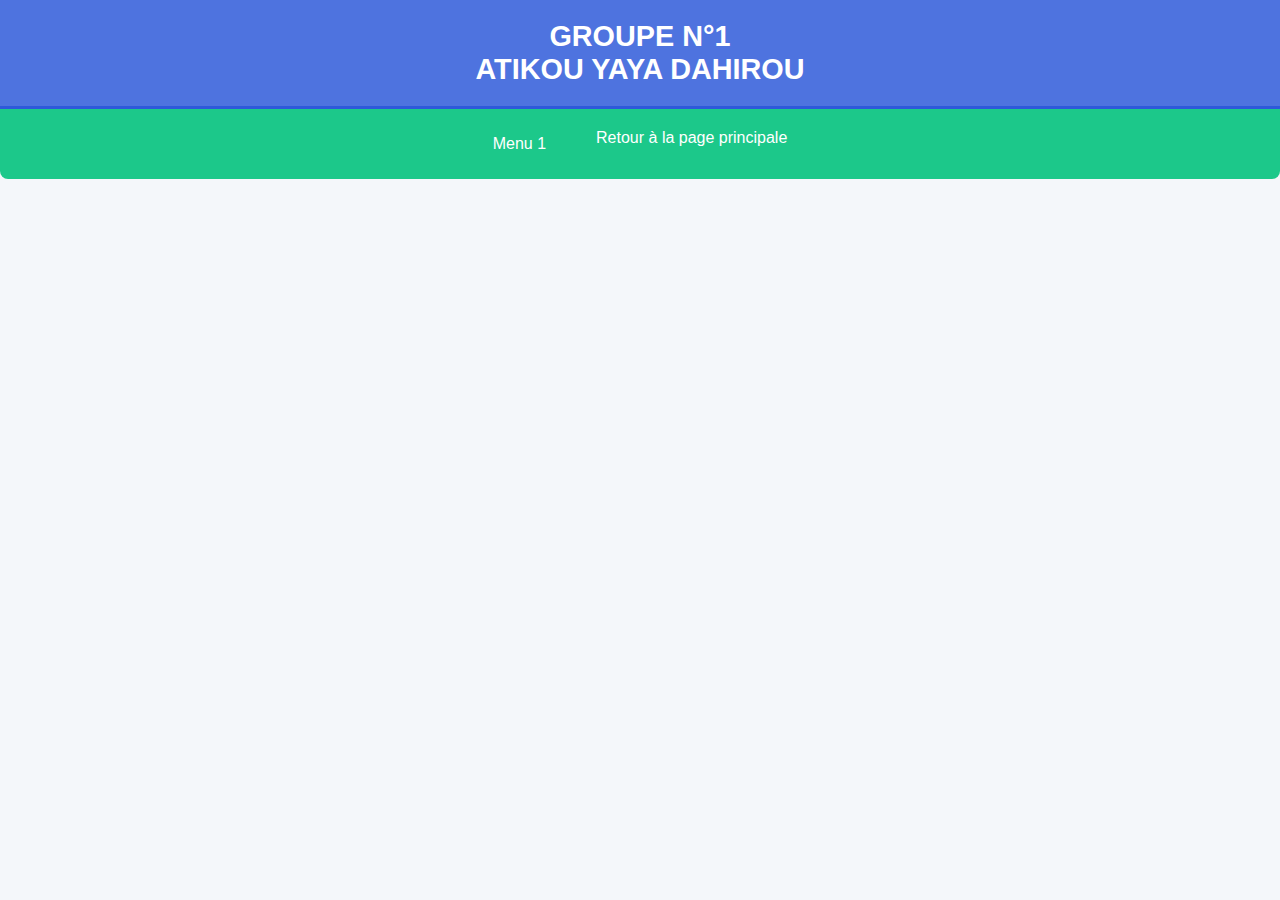
<file: atikou.html>
<!DOCTYPE html>
<html lang="fr">
<head>
    <meta charset="UTF-8">
    <meta name="viewport" content="width=device-width, initial-scale=1.0">
    <title>Atikou Yaya Dahirou</title>
    <style>
        /* Global Styles */
        body {
            font-family: 'Arial', sans-serif;
            margin: 0;
            padding: 0;
            background-color: #f4f7fa;
            color: #333;
            box-sizing: border-box;
            display: flex;
            flex-direction: column;
            align-items: center; /* Centrer tout le contenu horizontalement */
        }

        /* Header Style */
        header {
            background-color: #4e73df;
            color: white;
            padding: 20px;
            text-align: center;
            border-bottom: 3px solid #2e59d9;
            border-radius: 8px 8px 0 0;
            width: 100%;
        }

        .GROUPE {
            font-size: 1.8rem; /* Taille réduite pour plus d'équilibre */
            font-weight: bold;
        }

        /* Navbar Style */
        #navbar {
            background-color: #1cc88a;
            display: flex;
            justify-content: center;
            gap: 20px;
            padding: 10px 0;
            border-radius: 0 0 8px 8px;
            width: 100%;
        }

        #navbar a {
            color: white;
            text-decoration: none;
            font-size: 1rem; /* Taille des liens ajustée */
            padding: 10px 15px;
            border-radius: 5px;
            transition: background-color 0.3s ease, transform 0.3s ease;
        }

        #navbar a:hover {
            background-color: #17a673;
            transform: scale(1.05);
        }

        /* Main Content Style */
        main {
            padding: 30px;
            background-color: white;
            margin: 20px;
            max-width: 800px; /* Limitation de la largeur du contenu */
            border-radius: 12px;
            box-shadow: 0 4px 10px rgba(0, 0, 0, 0.1);
            text-align: center; /* Centrer le texte à l'intérieur de la section main */
        }

        h3 {
            font-size: 1.6rem; /* Taille réduite pour plus de lisibilité */
            color: #4e73df;
            margin-bottom: 15px;
        }

        ul {
            list-style-type: none;
            padding: 0;
            text-align: left;
        }

        ul li {
            font-size: 1.1rem; /* Taille des éléments de la liste ajustée */
            margin: 8px 0;
        }

        ul li strong {
            color: #4e73df;
        }

        /* Footer Style */
        footer {
            background-color: #4e73df;
            color: white;
            text-align: center;
            padding: 8px 0; /* Footer plus petit */
            border-radius: 0 0 8px 8px;
            position: relative;
            width: 100%;
        }
    </style>
</head>
<body>
    <!-- Header -->
    <header>
        <div class="GROUPE">GROUPE N°1</div>

        <div class="GROUPE"> ATIKOU YAYA DAHIROU</div>
    </header>

    <!-- Navbar -->
    <div id="navbar">
        <p> <a href="./index.html" class="menuBtn">Menu 1</a><br></p>

        <a href="./index.html" class="menuBtn">Retour à la page principale</a>
    </div>

    
</body>
</html>
</file>
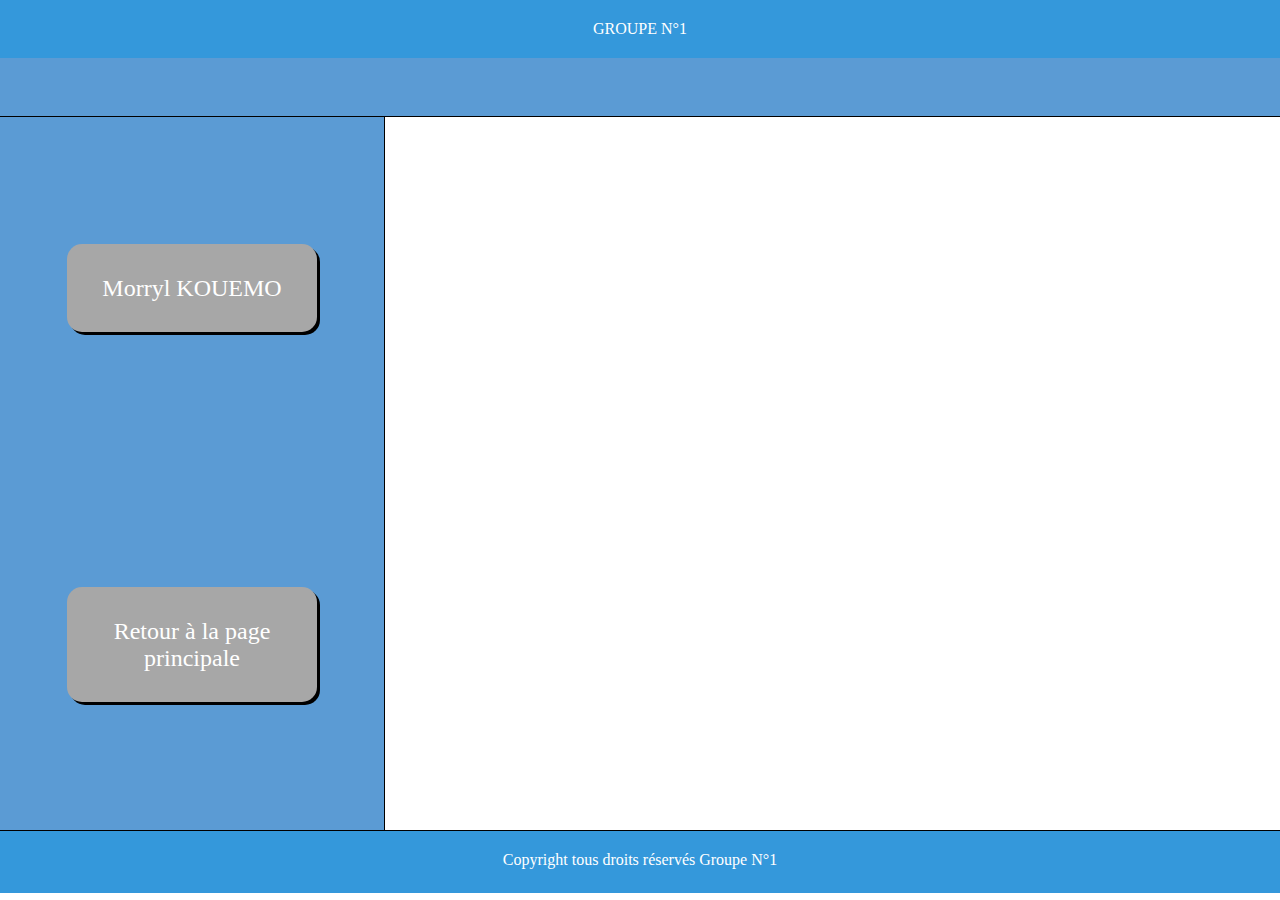
<file: kouemo.html>
<!DOCTYPE html>
<html lang="fr">
<head>
    <meta charset="UTF-8">
    <meta name="viewport" content="width=device-width, initial-scale=1.0">
    <title>KOUEMO TIENTCHEU YVAN MORRYL</title>
    <link rel="stylesheet" href="style.css">
</head>
<body>
    <header>
        <div class="GROUPE">GROUPE N°1 </div>
    </header>
    <div id="navbar">
        <a href="#" class="menuBtn" en>Morryl KOUEMO</a>
        <a href="./index.html" class="menuBtn">Retour à la page principale</a>
    </div>
    <footer>
        <span class="GROUPE">Copyright tous droits réservés Groupe N°1</span>
    </footer>
</body>
</html>
</file>
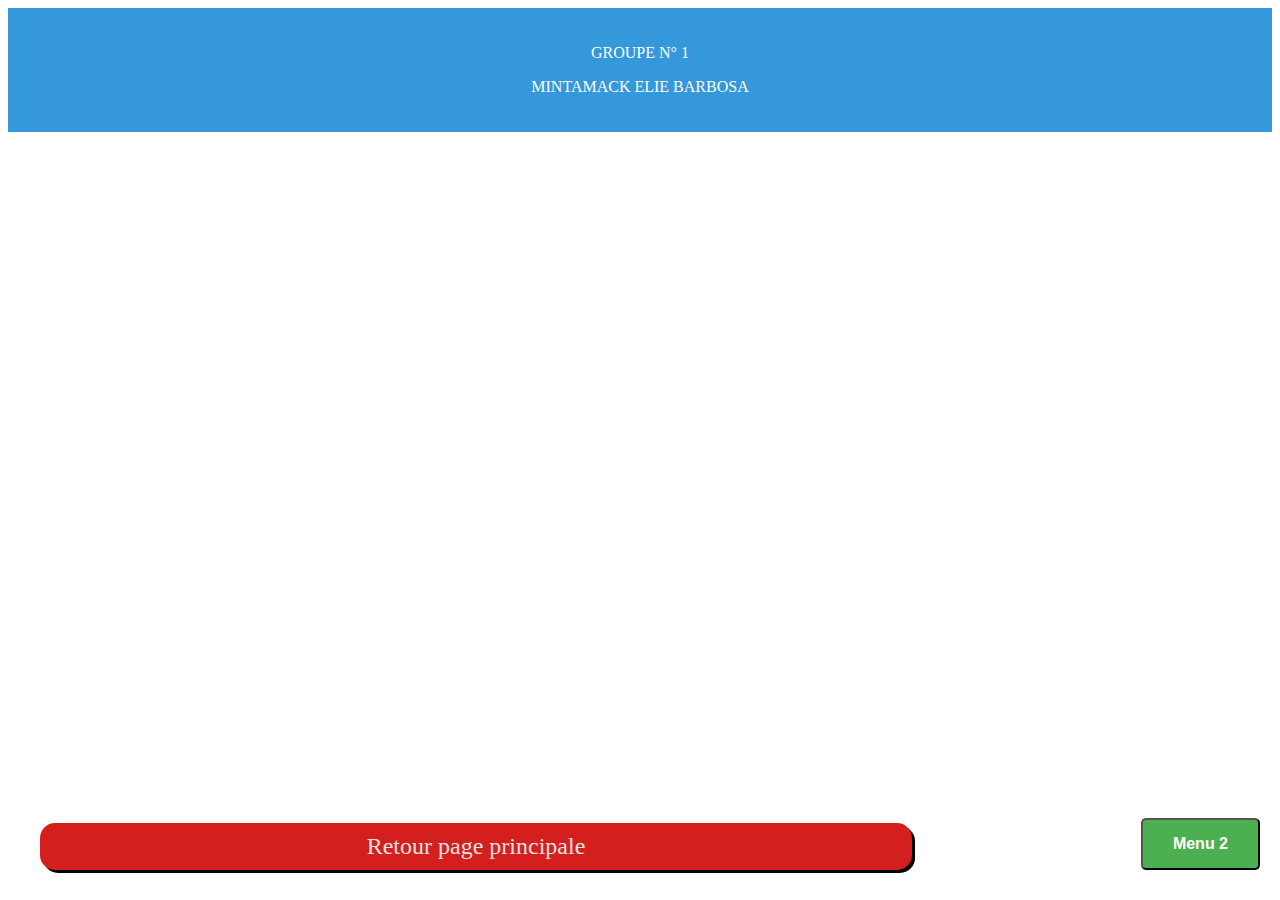
<file: mintamack.html>
<!DOCTYPE html>
<html>
<head>
    <title>Ma page</title>
    <link rel="stylesheet" href="mintamack_style.css">
</head>
<body>
    <div class="container">
        <div class="header">
            <p>GROUPE N° 1</p>
            <p>MINTAMACK ELIE BARBOSA</p>
        </div>
        <div class="content">
            <button class="menu-button">Menu 2</button>
            <a href="./index.html" class="menuBtn1">Retour page principale </button></a>
        </div>
    </div>
</body>
</html>
</file>
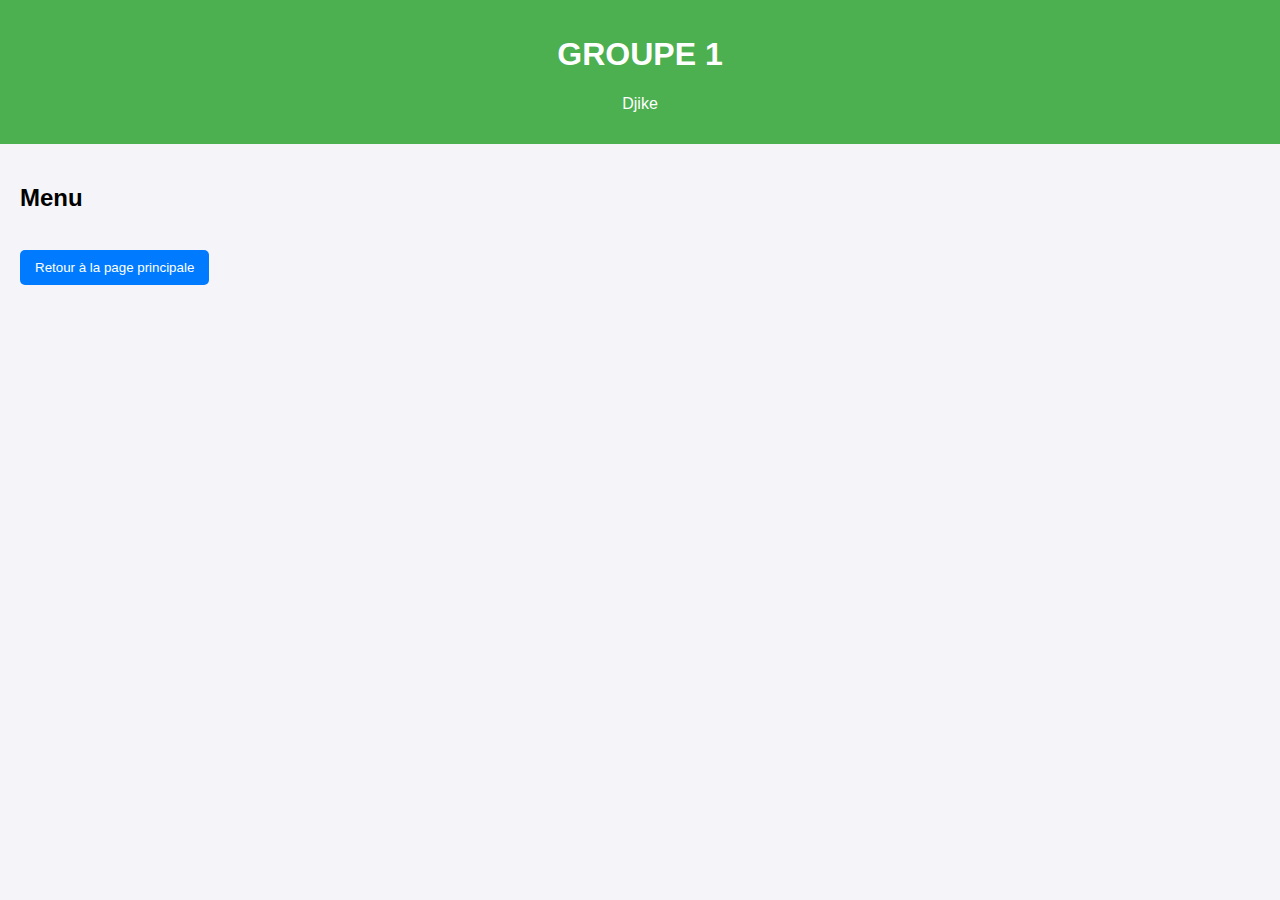
<file: omri_page.html>
<!DOCTYPE html>
<html lang="fr">
<head>
    <meta charset="UTF-8">
    <meta name="viewport" content="width=device-width, initial-scale=1.0">
    <title>Page secondaire</title>
    <style>
        body {
            font-family: Arial, sans-serif;
            margin: 0;
            padding: 0;
            background-color: #f4f4f9;
        }
        header {
            background-color: #4CAF50;
            color: white;
            padding: 15px 20px;
            text-align: center;
        }
        .container {
            padding: 20px;
        }
        .menu {
            list-style-type: none;
            padding: 0;
        }
        .menu li {
            background-color: #f1f1f1;
            margin: 10px 0;
            padding: 10px;
            border-radius: 5px;
            text-align: center;
        }
        .menu li a {
            text-decoration: none;
            color: #333;
            font-weight: bold;
        }
        .back-button {
            background-color: #007BFF;
            color: white;
            padding: 10px 15px;
            border: none;
            border-radius: 5px;
            text-align: center;
            display: inline-block;
            cursor: pointer;
        }
        .back-button:hover {
            background-color: #0056b3;
        }
    </style>
</head>
<body>

    <header>
        <h1>GROUPE 1</h1>
        <p>Djike</p>
    </header>

    <div class="container">
        <h2>Menu</h2>
        <ul class="menu">
           
        </ul>
        <br>
        <button class="back-button" onclick="window.location.href='index.html';">Retour à la page principale</button>
    </div>

</body>
</html>
</file>
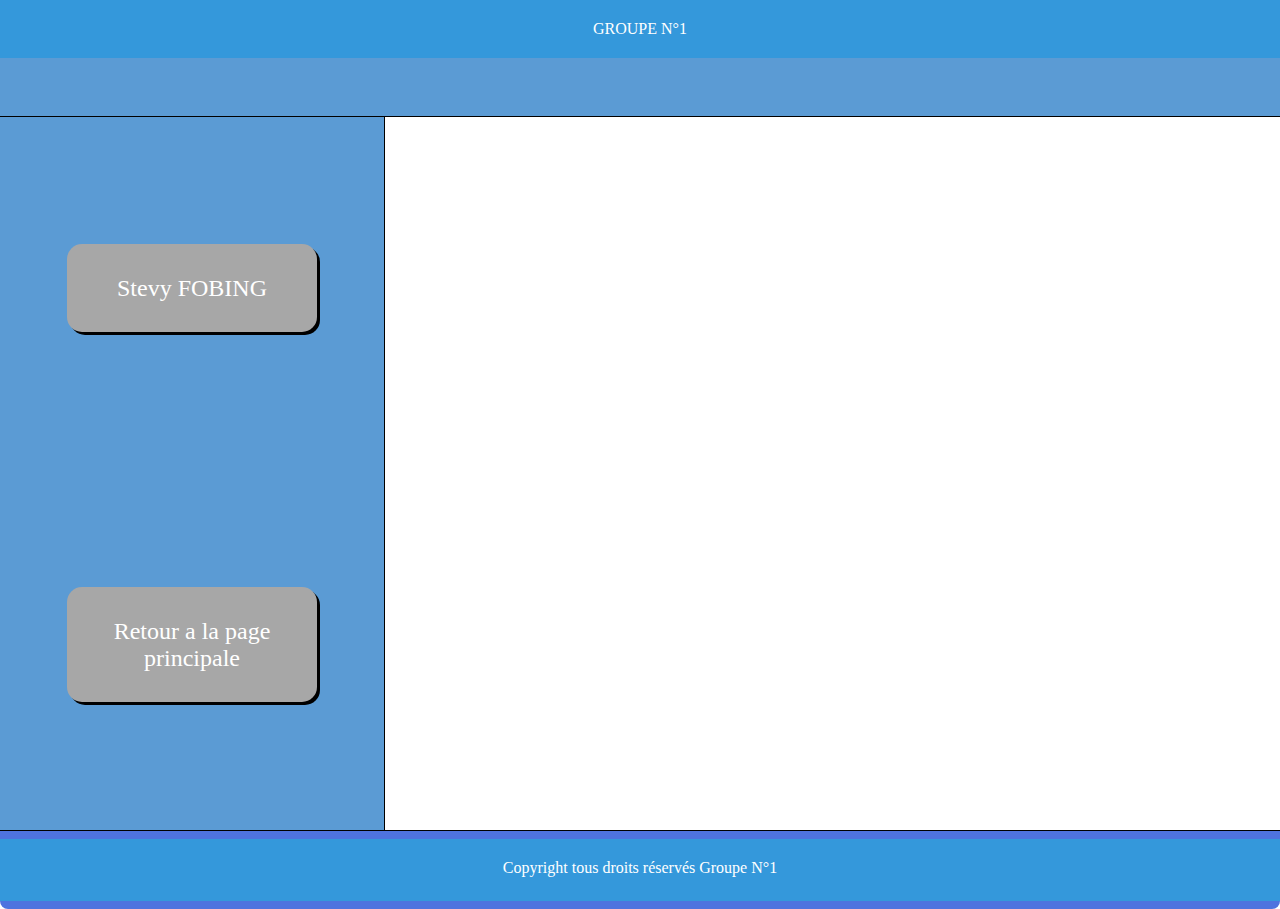
<file: stevy.html>
<!DOCTYPE html>
<html lang="fr">
<head>
    <meta charset="UTF-8">
    <meta name="viewport" content="width=device-width, initial-scale=1.0">
    <title>FOBING SEUNKEP Stevy</title>
<link rel="stylesheet" href="style.css"/>
<style>
/* Footer Style */
footer {
    background-color: #4e73df;
    color: white;
    text-align: center;
    padding: 8px 0; /* Footer plus petit */
    border-radius: 0 0 8px 8px;
    position: relative;
    width: 100%;
}
</style>
</head>
<body>
    <header>
        <div class="GROUPE">GROUPE N°1</div>
    </header>
    <div id="navbar">
        <a href="#" class="menuBtn" en>Stevy FOBING</a>
        <a href="./index.html" class="menuBtn">Retour a la page principale</a>
    </div>
    <footer>
        <span class="GROUPE">Copyright tous droits réservés Groupe N°1</span>
    </footer>
</body>
</html>
</file>
<file: style.css>
:root {
    --principal-color: #5b9bd4;
    --btn-color: #a7a7a7;
}
body {
    width: 100vw;
    height: 99vh;
    margin: 0;
    font-family: Cambria, Cochin, Georgia, Times, 'Times New Roman', serif;
}
header {
    background-color: var(--principal-color);
    height: 13%;
    border-bottom: 1px solid black;
}
#navbar {
    display: flex;
    flex-direction: column;
    background-color: var(--principal-color);
    height: 80%;
    width: 30%;
    border-right: 1px solid black;
}
.menuBtn {
    text-decoration: none;
    color: white;
    background-color: var(--btn-color);
    min-width: 65%;
    width: 150px;
    font-size: 150%;
    padding-top: 8%;
    padding-bottom: 8%;
    margin: auto;
    border-radius: 15px;
    text-align: center;
    vertical-align: middle;
    box-shadow: 3px 3px black;
}
.menuBtn:hover{
    box-shadow: 3px 3px 2px 2px black;
}
footer {
    display: flex;
    flex-direction: column;
    background-color: var(--principal-color);
    height: 7%;
    border-top: 1px solid black;
}
.GROUPE {
    flex: 1;
    background-color: #3498db;
    color: #fff;
    padding: 20px;
    text-align: center;
}
</file>
<file: mintamack_style.css>
.container {
    height: 100%;
    display: flex;
    flex-direction: column;
}

.header {
    flex: 1;
    background-color: #3498db;
    color: #fff;
    padding: 20px;
    text-align: center;
}

.content {
    flex: 5;
    display: flex;
    flex-direction: row;
    justify-content: flex-end;
    align-items: flex-end;
}

.menu-button, .return-button {
    position: absolute;
    bottom: 30px;
    padding: 15px 30px;
    font-size: 16px;
    font-weight: bold;
    border-radius: 5px;
    cursor: pointer;
    transition: background-color 0.3s ease; /* Transition pour un effet au survol */
}

.menu-button {
    right: 20px;
    background-color: #4CAF50; /* Vert */
    color: white;
}


    .menuBtn1 {
        position: absolute;
        bottom: 30px;
        background-color: #d41f1f;
        border: none;
        padding: 10px 20px;
        left: 40px;
        text-decoration: none;
        color: rgb(237, 224, 224);
        min-width: 65%;
        width: 150px;
        font-size: 150%;
        border-radius: 15px;
        text-align: center;
        box-shadow: 3px 3px black;
    }

.menu-button:hover, .return-button:hover {
    background-color: darken(#4CAF50, 10%); /* Assombrir la couleur au survol */
}
</file>
